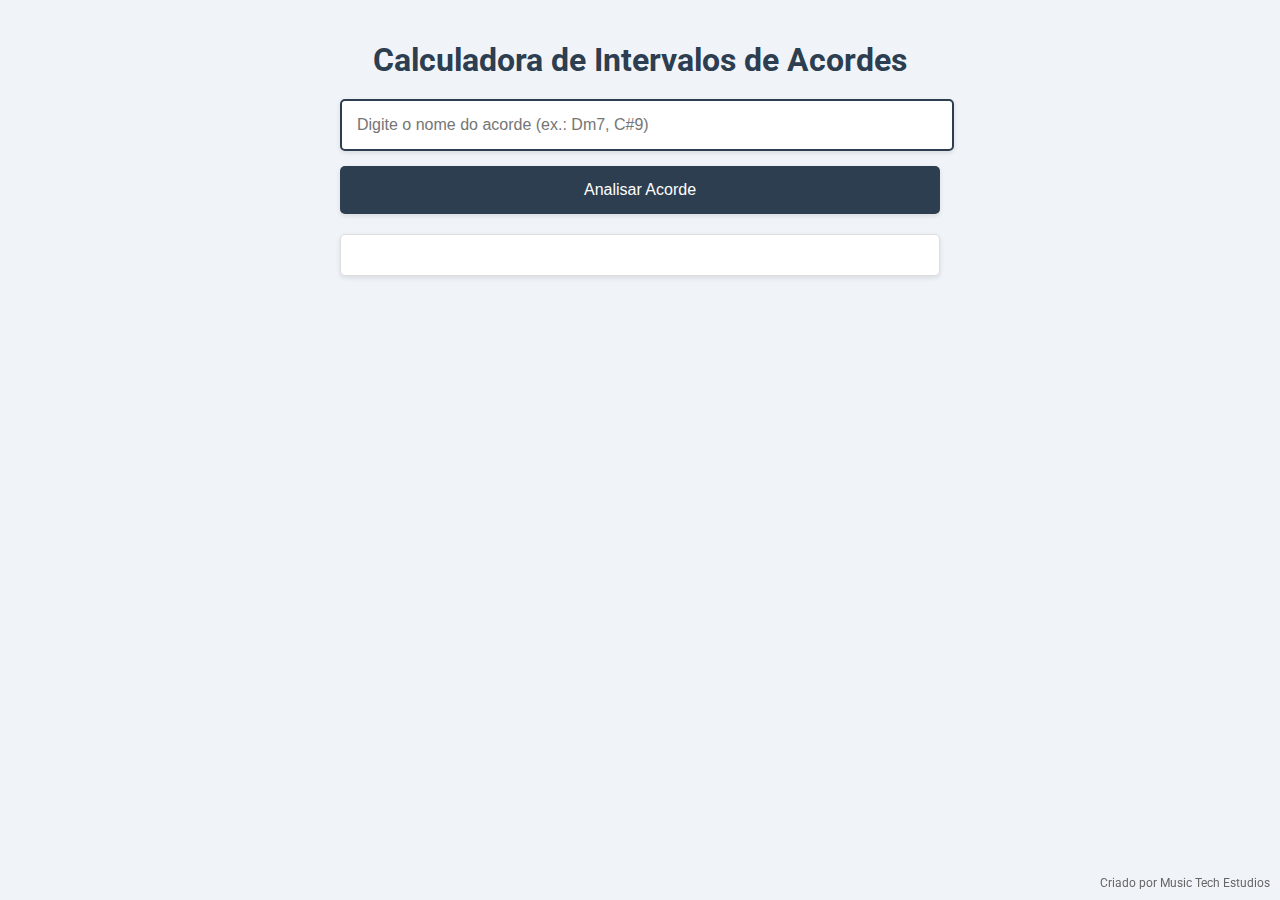
<file: index.html>
<!DOCTYPE html>
<html lang="pt-BR">
<head>
    <meta charset="UTF-8">
    <meta name="viewport" content="width=device-width, initial-scale=1.0">
    <title>Calculadora de Acordes</title>
    <link href="https://fonts.googleapis.com/css2?family=Roboto:wght@400;700&display=swap" rel="stylesheet">
    <link rel="stylesheet" href="style.css">
</head>
<body>
    <h1>Calculadora de Intervalos de Acordes</h1>
    <input type="text" id="acorde" placeholder="Digite o nome do acorde (ex.: Dm7, C#9)">
    <button onclick="analisarAcorde()">Analisar Acorde</button>
    <div id="resultado"></div>

    <footer class="footer">Criado por Music Tech Estudios</footer>

    <script src="script.js"></script>
</body>
</html>
</file>
<file: style.css>
body {
    font-family: 'Roboto', Arial, sans-serif;
    max-width: 600px;
    margin: auto;
    padding: 20px;
    background-color: #f0f4f8;
    color: #333;
}
h1 {
    text-align: center;
    color: #2c3e50;
    margin-bottom: 20px;
}
input[type="text"] {
    width: calc(100% - 20px);
    padding: 15px;
    font-size: 16px;
    border: 2px solid #2c3e50;
    border-radius: 5px;
    margin-bottom: 15px;
    box-shadow: 0 2px 5px rgba(0, 0, 0, 0.1);
}
button {
    width: 100%;
    padding: 15px;
    font-size: 16px;
    color: #fff;
    background-color: #2c3e50;
    border: none;
    border-radius: 5px;
    cursor: pointer;
    transition: background-color 0.3s ease;
    box-shadow: 0 2px 5px rgba(0, 0, 0, 0.1);
}
button:hover {
    background-color: #34495e;
}
#resultado {
    margin-top: 20px;
    padding: 20px;
    background-color: #ffffff;
    border: 1px solid #ddd;
    border-radius: 5px;
    box-shadow: 0 2px 5px rgba(0, 0, 0, 0.1);
    line-height: 1.6;
}
table {
    width: 100%;
    border-collapse: collapse;
    margin-top: 20px;
}
table, th, td {
    border: 1px solid #ddd;
}
th, td {
    padding: 10px;
    text-align: center;
}
th {
    background-color: #2c3e50;
    color: #fff;
}
.raiz {
    font-weight: bold;
    background-color: #e0f7fa;
}

.footer {
    position: fixed;
    bottom: 10px;
    right: 10px;
    font-size: 12px;
    color: #666;
}
</file>
